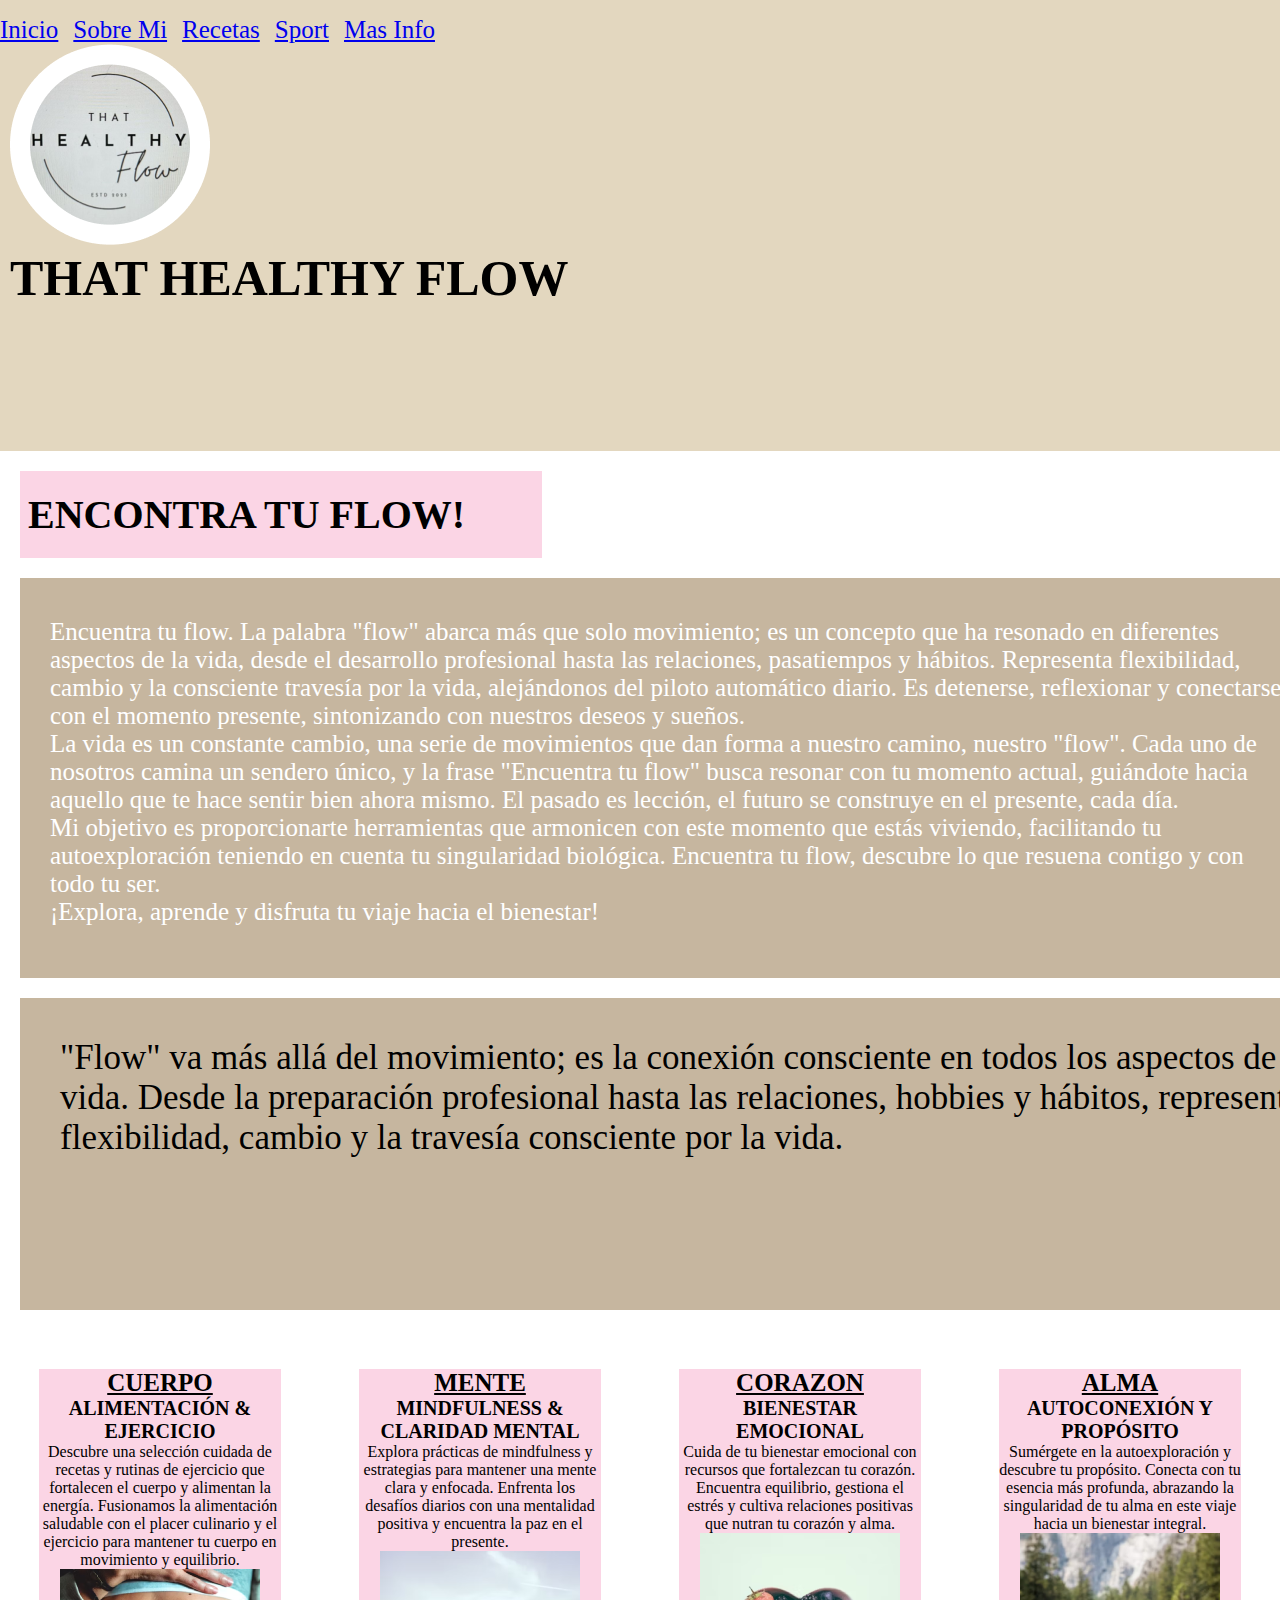
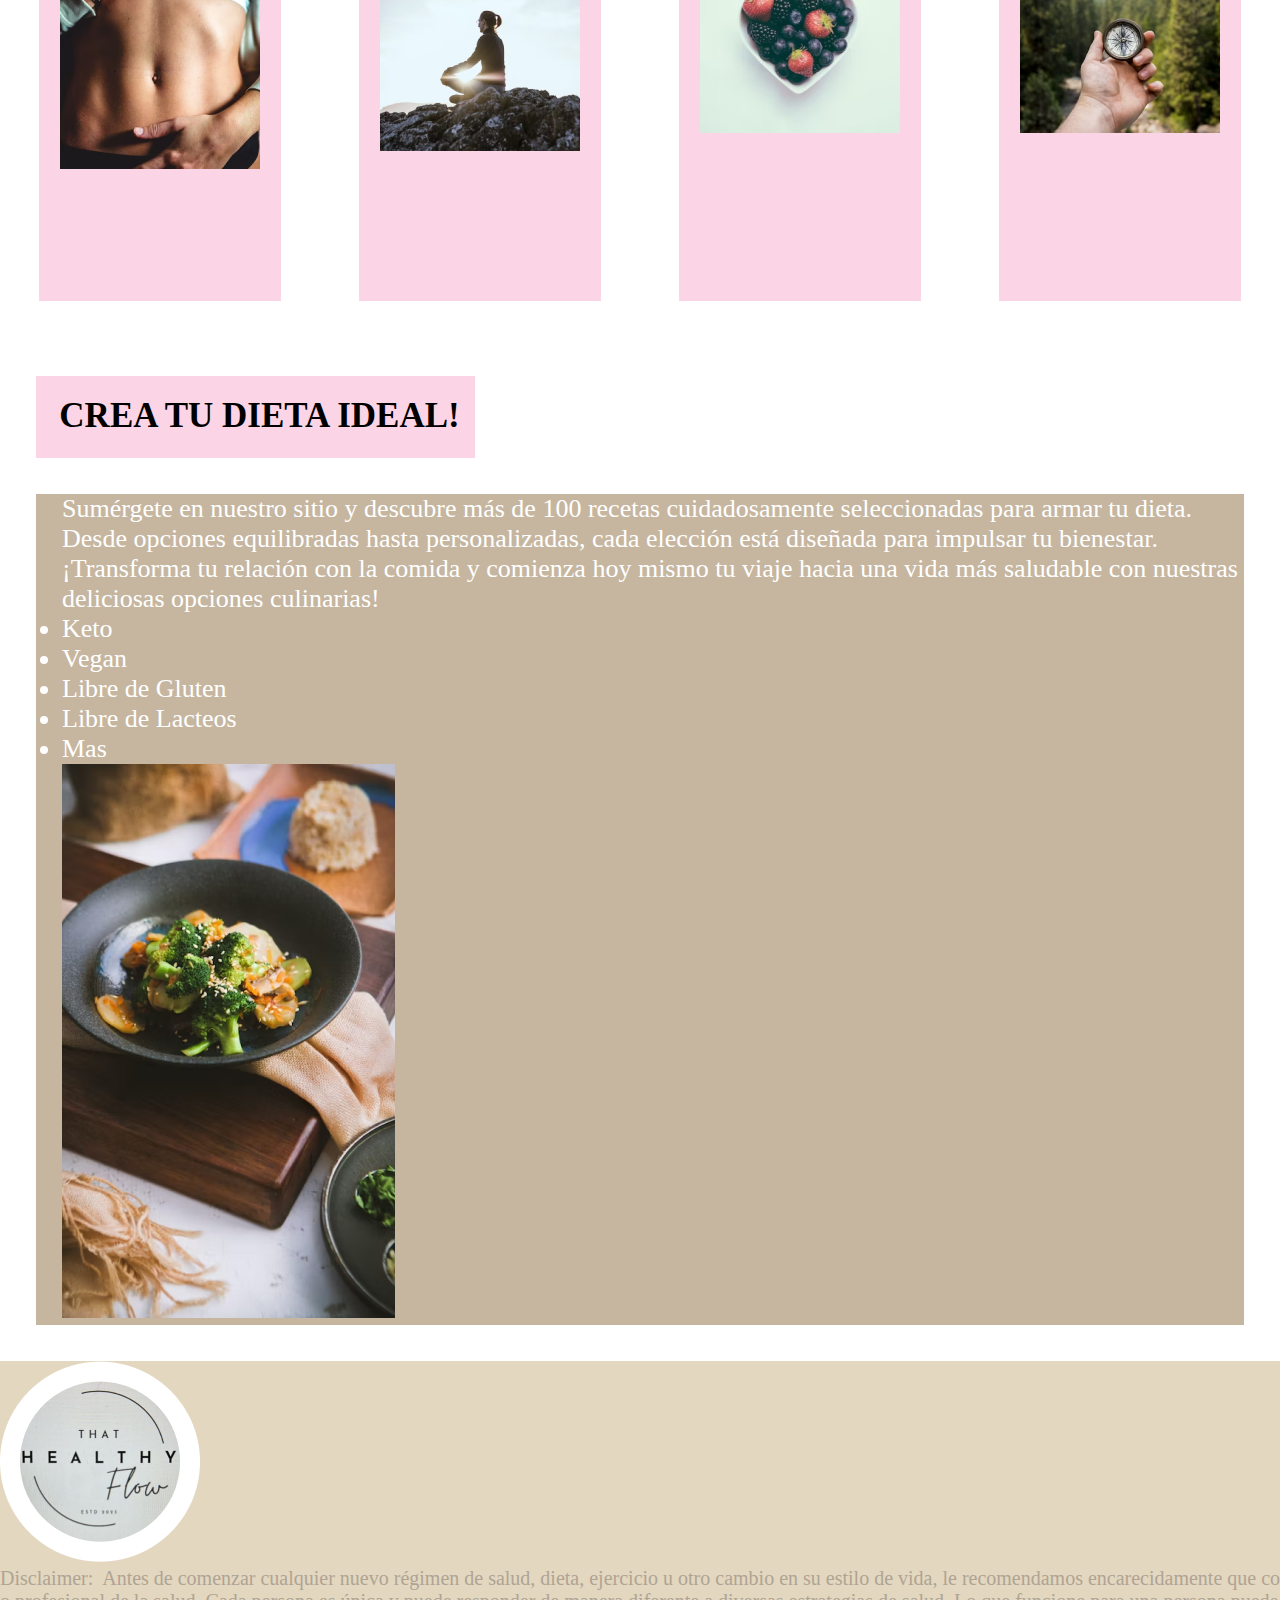
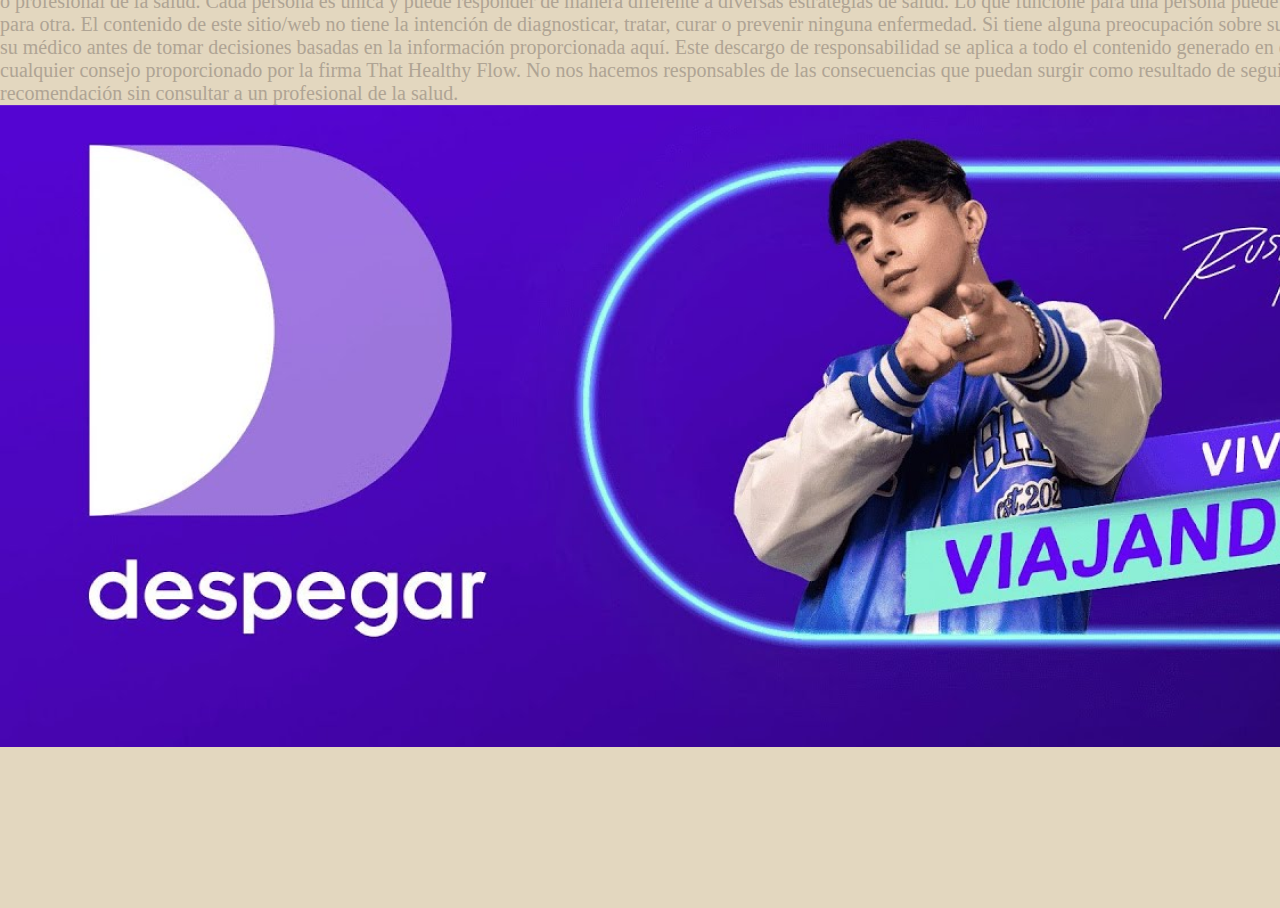
<file: index.html>
<!DOCTYPE html>
<html lang="en">
<head>
    <meta charset="UTF-8">
    <meta name="viewport" content="width=device-width, initial-scale=1.0">
    <title>Document</title>
    <link rel="stylesheet" href="./css/style.css">
</head>
<body>
    <header>
        <nav class="toptop">
            <ul>
                <li><a href="./index.html">Inicio</a></li>
                <li><a href="./pages/sobremi.html">Sobre Mi</a></li>
                <li><a href="./pages/recetas.html">Recetas</a></li>
                <li><a href="./pages/sport.html">Sport</a></li>
                <li><a href="./pages/masinfo.html">Mas Info</a></li>
            </ul>
        </nav>
        <img class="logo" src="./assets/logo.png" alt="logo">
        <H1>THAT HEALTHY FLOW</H1>
    </header>
    <main>
        <h2>ENCONTRA TU FLOW!</h2>
        <section class="ETF">
            <p>
                Encuentra tu flow. La palabra "flow" abarca más que solo movimiento; es un concepto que ha resonado en diferentes aspectos de la vida, desde el desarrollo profesional hasta las relaciones, pasatiempos y hábitos. Representa flexibilidad, cambio y la consciente travesía por la vida, alejándonos del piloto automático diario. Es detenerse, reflexionar y conectarse con el momento presente, sintonizando con nuestros deseos y sueños.<br>La vida es un constante cambio, una serie de movimientos que dan forma a nuestro camino, nuestro "flow". Cada uno de nosotros camina un sendero único, y la frase "Encuentra tu flow" busca resonar con tu momento actual, guiándote hacia aquello que te hace sentir bien ahora mismo. El pasado es lección, el futuro se construye en el presente, cada día.<br>
                Mi objetivo es proporcionarte herramientas que armonicen con este momento que estás viviendo, facilitando tu autoexploración teniendo en cuenta tu singularidad biológica. Encuentra tu flow, descubre lo que resuena contigo y con todo tu ser.<br>
                ¡Explora, aprende y disfruta tu viaje hacia el bienestar!
            </p>
        </section>
        <section class="flow1">
            <p class="flow">"Flow" va más allá del movimiento; es la conexión consciente en todos los aspectos de la vida. Desde la preparación profesional hasta las relaciones, hobbies y hábitos, representa flexibilidad, cambio y la travesía consciente por la vida.</p>
        <section class="pilares">
            <article class="cuerpo">
            <h3>CUERPO</h3>
            <H4>ALIMENTACIÓN & EJERCICIO</H4>
            <P>Descubre una selección cuidada de recetas y rutinas de ejercicio que fortalecen el cuerpo y alimentan la energía. Fusionamos la alimentación saludable con el placer culinario y el ejercicio para mantener tu cuerpo en movimiento y equilibrio.</P>
            <img src="./assets/cuerpo.png" alt="">
        </article>
        <article class="mente">
            <h3>MENTE</h3>
            <H4>MINDFULNESS & CLARIDAD MENTAL</H4>
            <P>Explora prácticas de mindfulness y estrategias para mantener una mente clara y enfocada. Enfrenta los desafíos diarios con una mentalidad positiva y encuentra la paz en el presente.</P>
            <img src="./assets/mente.png" alt="">
        </article>
        <article class="corazon">
            <h3>CORAZON</h3>
            <H4>BIENESTAR EMOCIONAL</H4>
            <P>Cuida de tu bienestar emocional con recursos que fortalezcan tu corazón. Encuentra equilibrio, gestiona el estrés y cultiva relaciones positivas que nutran tu corazón y alma.</P>
            <img src="./assets/corazon.png" alt="">
        </article>
        <article class="alma">
            <h3>ALMA</h3>
            <H4>AUTOCONEXIÓN Y PROPÓSITO</H4>
            <P>Sumérgete en la autoexploración y descubre tu propósito. Conecta con tu esencia más profunda, abrazando la singularidad de tu alma en este viaje hacia un bienestar integral.</P>
            <img src="./assets/alma.png" alt="">
        </article>
    </section>
        </section>
        <section>
            <h2 class="ctdi">CREA TU DIETA IDEAL!</h2>
            <article class="ctdi-art">
                <P>Sumérgete en nuestro sitio y descubre más de 100 recetas cuidadosamente seleccionadas para armar tu dieta. Desde opciones equilibradas hasta personalizadas, cada elección está diseñada para impulsar tu bienestar. ¡Transforma tu relación con la comida y comienza hoy mismo tu viaje hacia una vida más saludable con nuestras deliciosas opciones culinarias!</P>
                <ul>
                    <li>Keto</li>
                    <li>Vegan</li>
                    <li>Libre de Gluten</li>
                    <li>Libre de Lacteos</li>
                    <li>Mas</li>
                </ul>
                <img src="./assets/brocoli.png" alt="">
            </article>
        </section>

    </main>
    <footer>
        <img src="./assets/logo.png" alt="">
        <p>Disclaimer: 
            Antes de comenzar cualquier nuevo régimen de salud, dieta, ejercicio u otro cambio en su estilo de vida, le recomendamos encarecidamente que consulte a su médico o profesional de la salud. Cada persona es única y puede responder de manera diferente a diversas estrategias de salud. Lo que funcione para una persona puede no ser adecuado para otra.
            El contenido de este sitio/web no tiene la intención de diagnosticar, tratar, curar o prevenir ninguna enfermedad. Si tiene alguna preocupación sobre su salud, consulte a su médico antes de tomar decisiones basadas en la información proporcionada aquí.
            Este descargo de responsabilidad se aplica a todo el contenido generado en este sitio/web y a cualquier consejo proporcionado por la firma That Healthy Flow. No nos hacemos responsables de las consecuencias que puedan surgir como resultado de seguir cualquier recomendación sin consultar a un profesional de la salud.
        </p>
        <img class="credits" src="./assets/rusherking.png" alt="">
    </footer>
</body>
</html>
</file>
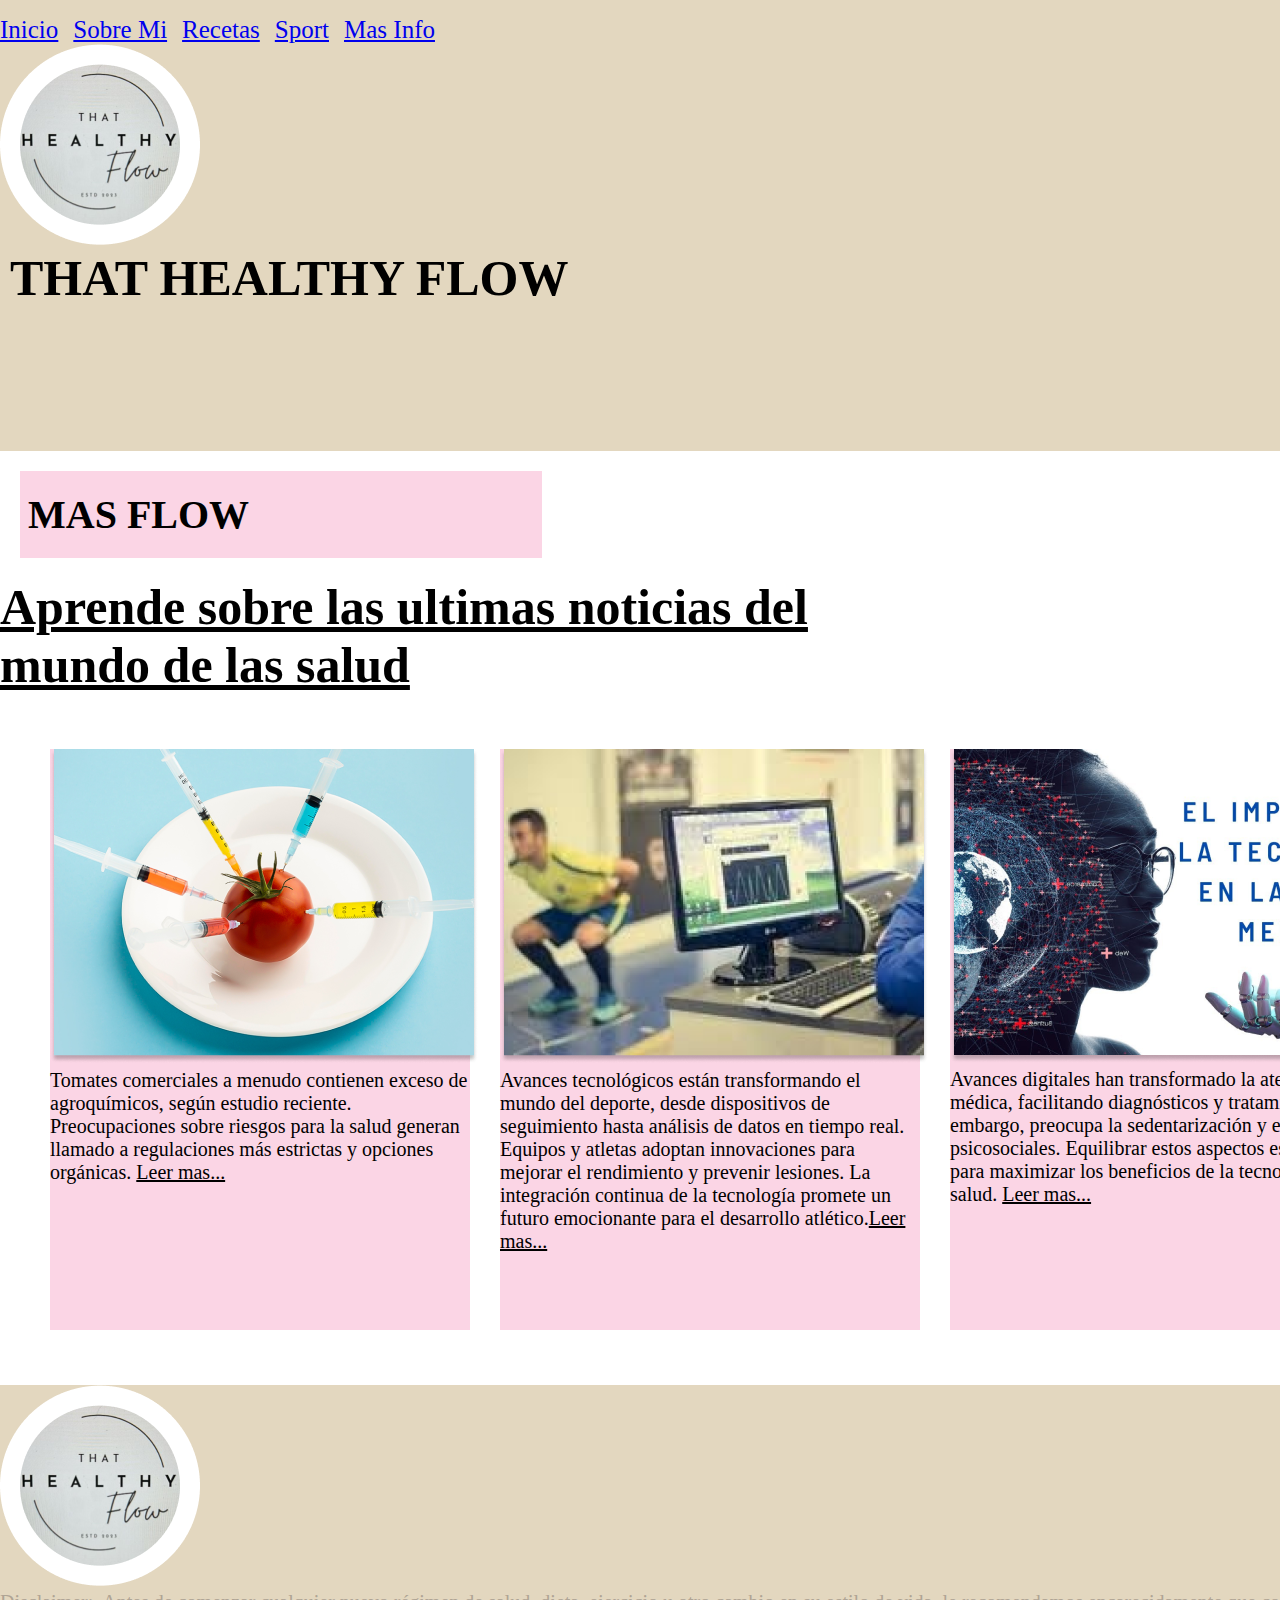
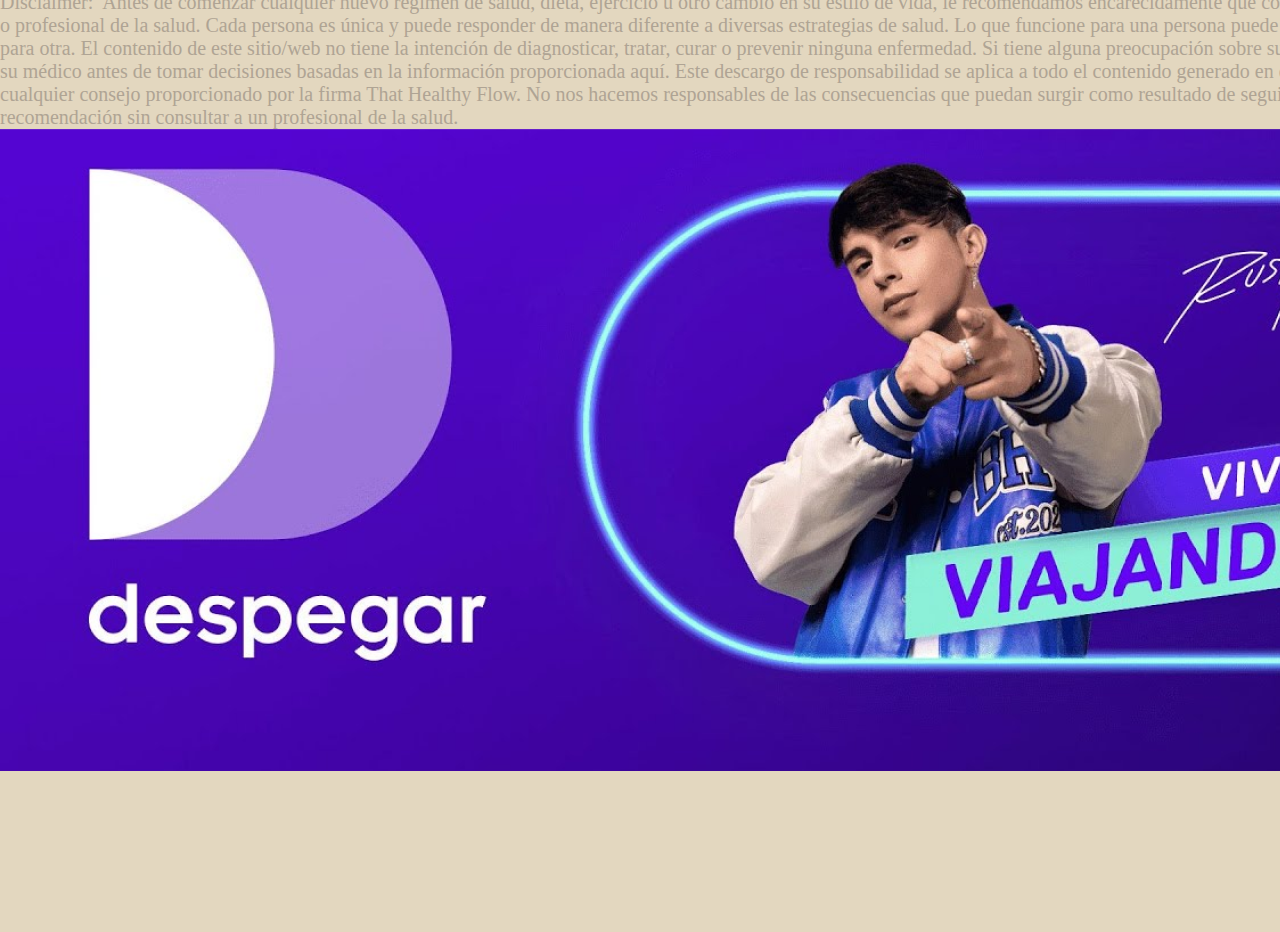
<file: pages/masinfo.html>
<!DOCTYPE html>
<html lang="en">
<head>
    <meta charset="UTF-8">
    <meta name="viewport" content="width=device-width, initial-scale=1.0">
    <title>Document</title>
    <link rel="stylesheet" href="../css/style.css">
</head>
<body>
    <header>
        <nav>
            <ul>
                <li><a href="../index.html">Inicio</a></li>
                <li><a href="./sobremi.html">Sobre Mi</a></li>
                <li><a href="./recetas.html">Recetas</a></li>
                <li><a href="./sport.html">Sport</a></li>
                <li><a href="./masinfo.html">Mas Info</a></li>
            </ul>
        </nav>
        <img src="../assets/logo.png" alt="">
        <H1>THAT HEALTHY FLOW</H1>
    </header>
    <main>
        <h2>MAS FLOW</h2>
        <article>
            <h3 class="mf">Aprende sobre las ultimas noticias del mundo de las salud</h3>
            <div class="news">
                <article class="news1">
                    <img src="../assets/news1.png" alt="">
                    <P>Tomates comerciales a menudo contienen exceso de agroquímicos, según estudio reciente. Preocupaciones sobre riesgos para la salud generan llamado a regulaciones más estrictas y opciones orgánicas. <u>Leer mas...</u></P>
                </article>
                <article class="news2">
                    <img src="../assets/news2.png" alt="">
                    <P>Avances tecnológicos están transformando el mundo del deporte, desde dispositivos de seguimiento hasta análisis de datos en tiempo real. Equipos y atletas adoptan innovaciones para mejorar el rendimiento y prevenir lesiones. La integración continua de la tecnología promete un futuro emocionante para el desarrollo atlético.<u>Leer mas...</u></P>
                </article>
                <article class="news3">
                    <img src="../assets/news3.png" alt="">
                    <P>Avances digitales han transformado la atención médica, facilitando diagnósticos y tratamientos. Sin embargo, preocupa la sedentarización y efectos psicosociales. Equilibrar estos aspectos es crucial para maximizar los beneficios de la tecnología en la salud. <u>Leer mas...</u></P>
                </article>
            </div>
        </article>
    </main>
    <footer>
        <img src="../assets/logo.png" alt="">
        <p>Disclaimer: 
            Antes de comenzar cualquier nuevo régimen de salud, dieta, ejercicio u otro cambio en su estilo de vida, le recomendamos encarecidamente que consulte a su médico o profesional de la salud. Cada persona es única y puede responder de manera diferente a diversas estrategias de salud. Lo que funcione para una persona puede no ser adecuado para otra.
            El contenido de este sitio/web no tiene la intención de diagnosticar, tratar, curar o prevenir ninguna enfermedad. Si tiene alguna preocupación sobre su salud, consulte a su médico antes de tomar decisiones basadas en la información proporcionada aquí.
            Este descargo de responsabilidad se aplica a todo el contenido generado en este sitio/web y a cualquier consejo proporcionado por la firma That Healthy Flow. No nos hacemos responsables de las consecuencias que puedan surgir como resultado de seguir cualquier recomendación sin consultar a un profesional de la salud.
        </p>
        <img class="credits" src="../assets/rusherking.png" alt="">
    </footer>
</body>
</html>
</file>
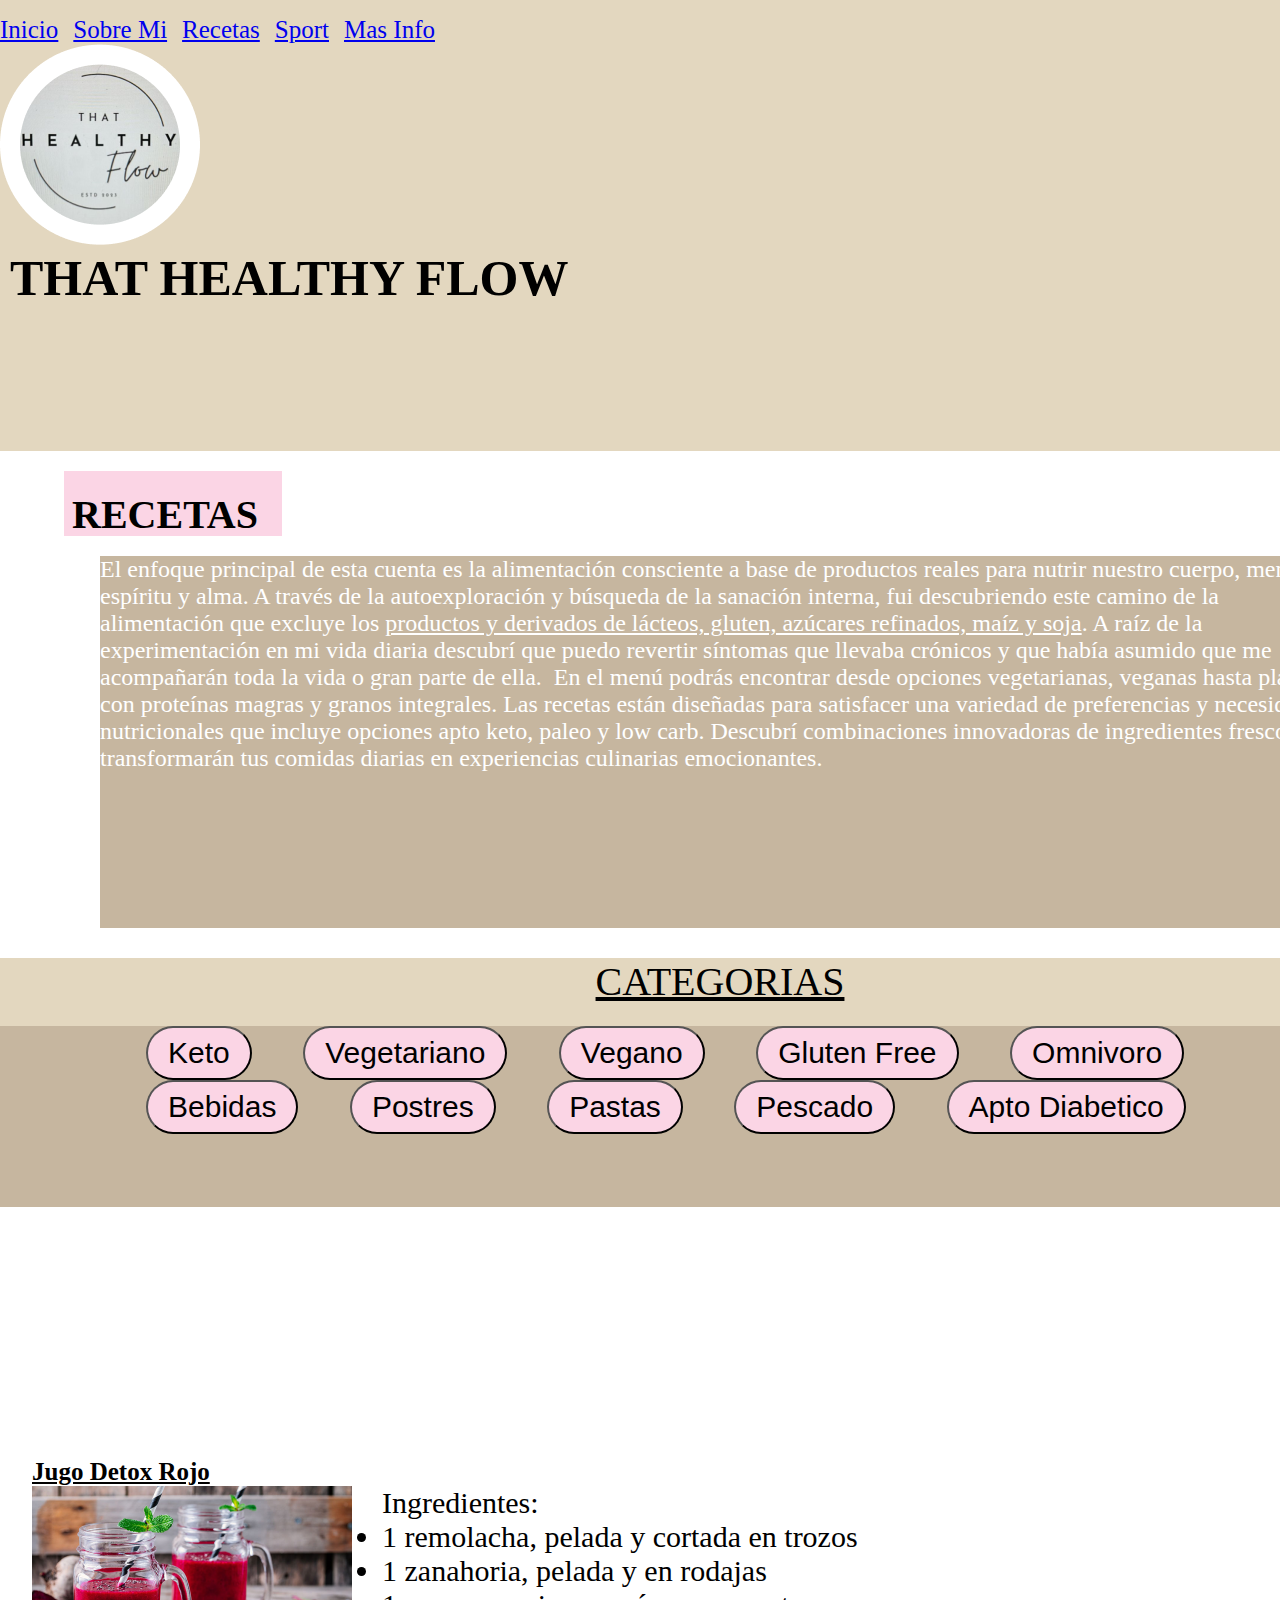
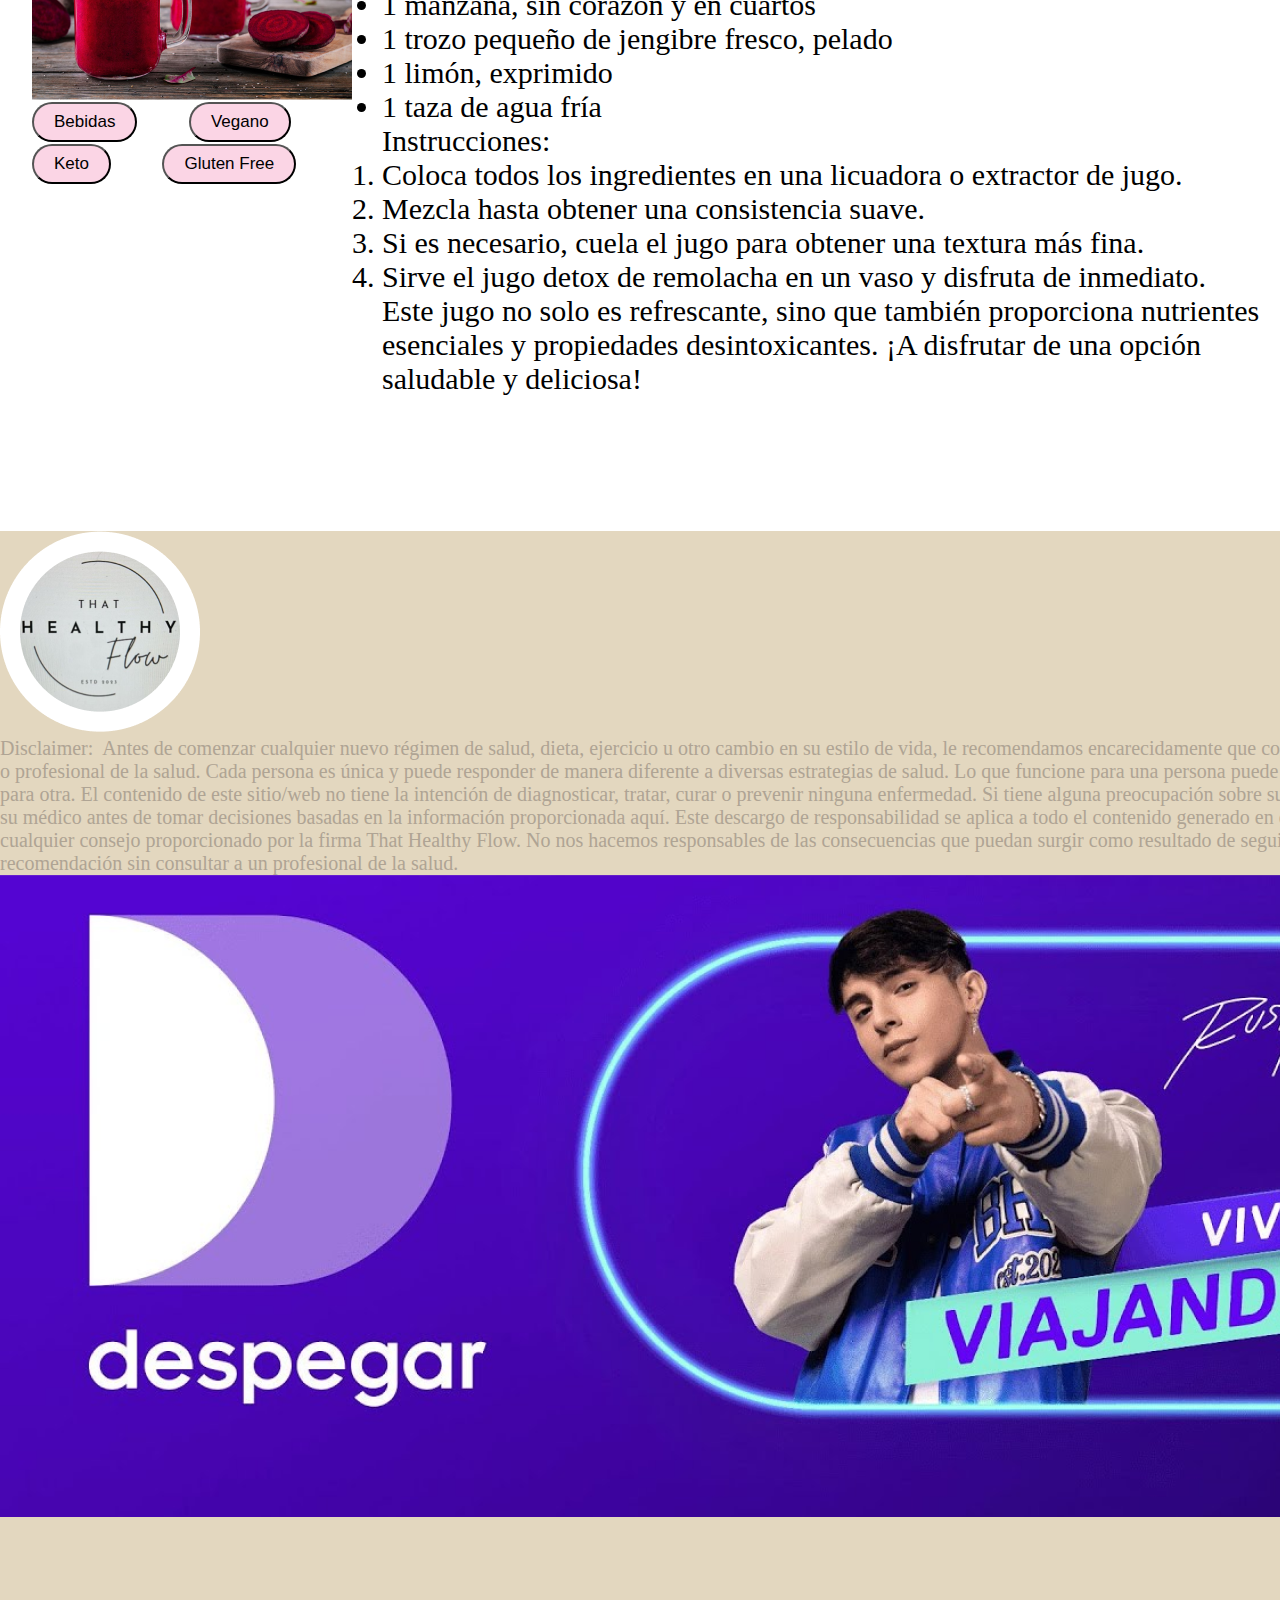
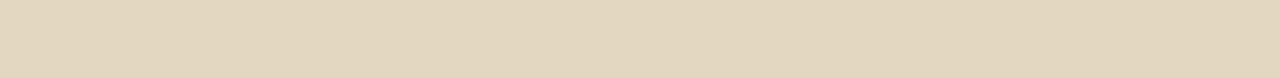
<file: pages/recetas.html>
<!DOCTYPE html>
<html lang="en">
<head>
    <meta charset="UTF-8">
    <meta name="viewport" content="width=device-width, initial-scale=1.0">
    <title>Document</title>
    <link rel="stylesheet" href="../css/style.css">
</head>
<body>
    <header>
        <nav>
            <ul>
                <li><a href="../index.html">Inicio</a></li>
                <li><a href="./sobremi.html">Sobre Mi</a></li>
                <li><a href="./recetas.html">Recetas</a></li>
                <li><a href="./sport.html">Sport</a></li>
                <li><a href="./masinfo.html">Mas Info</a></li>
            </ul>
        </nav>
        <img src="../assets/logo.png" alt="">
        <H1>THAT HEALTHY FLOW</H1>
    </header>
    <main>
        <section class="sec-recetas">
            <h2 class="recetas">RECETAS</h2>
            <p class="r1">
                El enfoque principal de esta cuenta es la alimentación consciente a base de productos reales para nutrir nuestro cuerpo, mente, espíritu y alma. A través de la autoexploración y búsqueda de la sanación interna, fui descubriendo este camino de la alimentación que excluye los <u>productos y derivados de lácteos, gluten, azúcares refinados, maíz y soja</u>. A raíz de la experimentación en mi vida diaria descubrí que puedo revertir síntomas que llevaba crónicos y que había asumido que me acompañarán toda la vida o gran parte de ella. 
                En el menú podrás encontrar desde opciones vegetarianas, veganas hasta platos con proteínas magras y granos integrales. Las recetas están diseñadas para satisfacer una variedad de preferencias y necesidades nutricionales que incluye opciones apto keto, paleo y low carb. Descubrí combinaciones innovadoras de ingredientes frescos que transformarán tus comidas diarias en experiencias culinarias emocionantes.
            </p>
        </section>
        <section class="categorias">
            <p class="cat1">CATEGORIAS</p>
            <section class="cat2">
                <div class="cat3">
                    <button class="tag">Keto</button>
                    <button class="tag">Vegetariano</button>
                    <button class="tag">Vegano</button>
                    <button class="tag">Gluten Free</button>
                    <button class="tag">Omnivoro</button>
                    <button class="tag">Bebidas</button>
                    <button class="tag">Postres</button>
                    <button class="tag">Pastas</button>
                    <button class="tag">Pescado</button>
                    <button class="tag">Apto Diabetico</button>
                </div>
            </section>
        </section>
        <article class="receta0">
            <h3>Jugo Detox Rojo</h3>
            <div class="recetas2">
                <div class="recetas1">
                    <img src="../assets/detox_rojo.png" alt="">
                    <div>
                        <button class="tag2">Bebidas</button>
                        <button class="tag2">Vegano</button>
                        <button class="tag2">Keto</button>
                        <button class="tag2">Gluten Free</button>
                    </div>
                </div>
                <div class="recetas3">
                    <p>Ingredientes:
                    <ul>
                        <li>1 remolacha, pelada y cortada en trozos</li>
                        <li>1 zanahoria, pelada y en rodajas</li>
                        <li>1 manzana, sin corazón y en cuartos</li>
                        <li>1 trozo pequeño de jengibre fresco, pelado</li>
                        <li>1 limón, exprimido</li>
                        <li>1 taza de agua fría</li>
                    </ul>
                    Instrucciones:
                    <ol>
                        <li>Coloca todos los ingredientes en una licuadora o extractor de jugo.</li>
                        <li>Mezcla hasta obtener una consistencia suave.</li>
                        <li>Si es necesario, cuela el jugo para obtener una textura más fina.</li>
                        <li>Sirve el jugo detox de remolacha en un vaso y disfruta de inmediato.</li>
                    </ol>
                    Este jugo no solo es refrescante, sino que también proporciona nutrientes esenciales y propiedades desintoxicantes. ¡A disfrutar de una opción saludable y deliciosa!
                </p>
            </div>
            </div>
        </article>
    </main>
    <footer>
        <img src="../assets/logo.png" alt="">
        <p>Disclaimer: 
            Antes de comenzar cualquier nuevo régimen de salud, dieta, ejercicio u otro cambio en su estilo de vida, le recomendamos encarecidamente que consulte a su médico o profesional de la salud. Cada persona es única y puede responder de manera diferente a diversas estrategias de salud. Lo que funcione para una persona puede no ser adecuado para otra.
            El contenido de este sitio/web no tiene la intención de diagnosticar, tratar, curar o prevenir ninguna enfermedad. Si tiene alguna preocupación sobre su salud, consulte a su médico antes de tomar decisiones basadas en la información proporcionada aquí.
            Este descargo de responsabilidad se aplica a todo el contenido generado en este sitio/web y a cualquier consejo proporcionado por la firma That Healthy Flow. No nos hacemos responsables de las consecuencias que puedan surgir como resultado de seguir cualquier recomendación sin consultar a un profesional de la salud.
        </p>
        <img class="credits" src="../assets/rusherking.png" alt="">
    </footer>
</body>
</html>
</file>
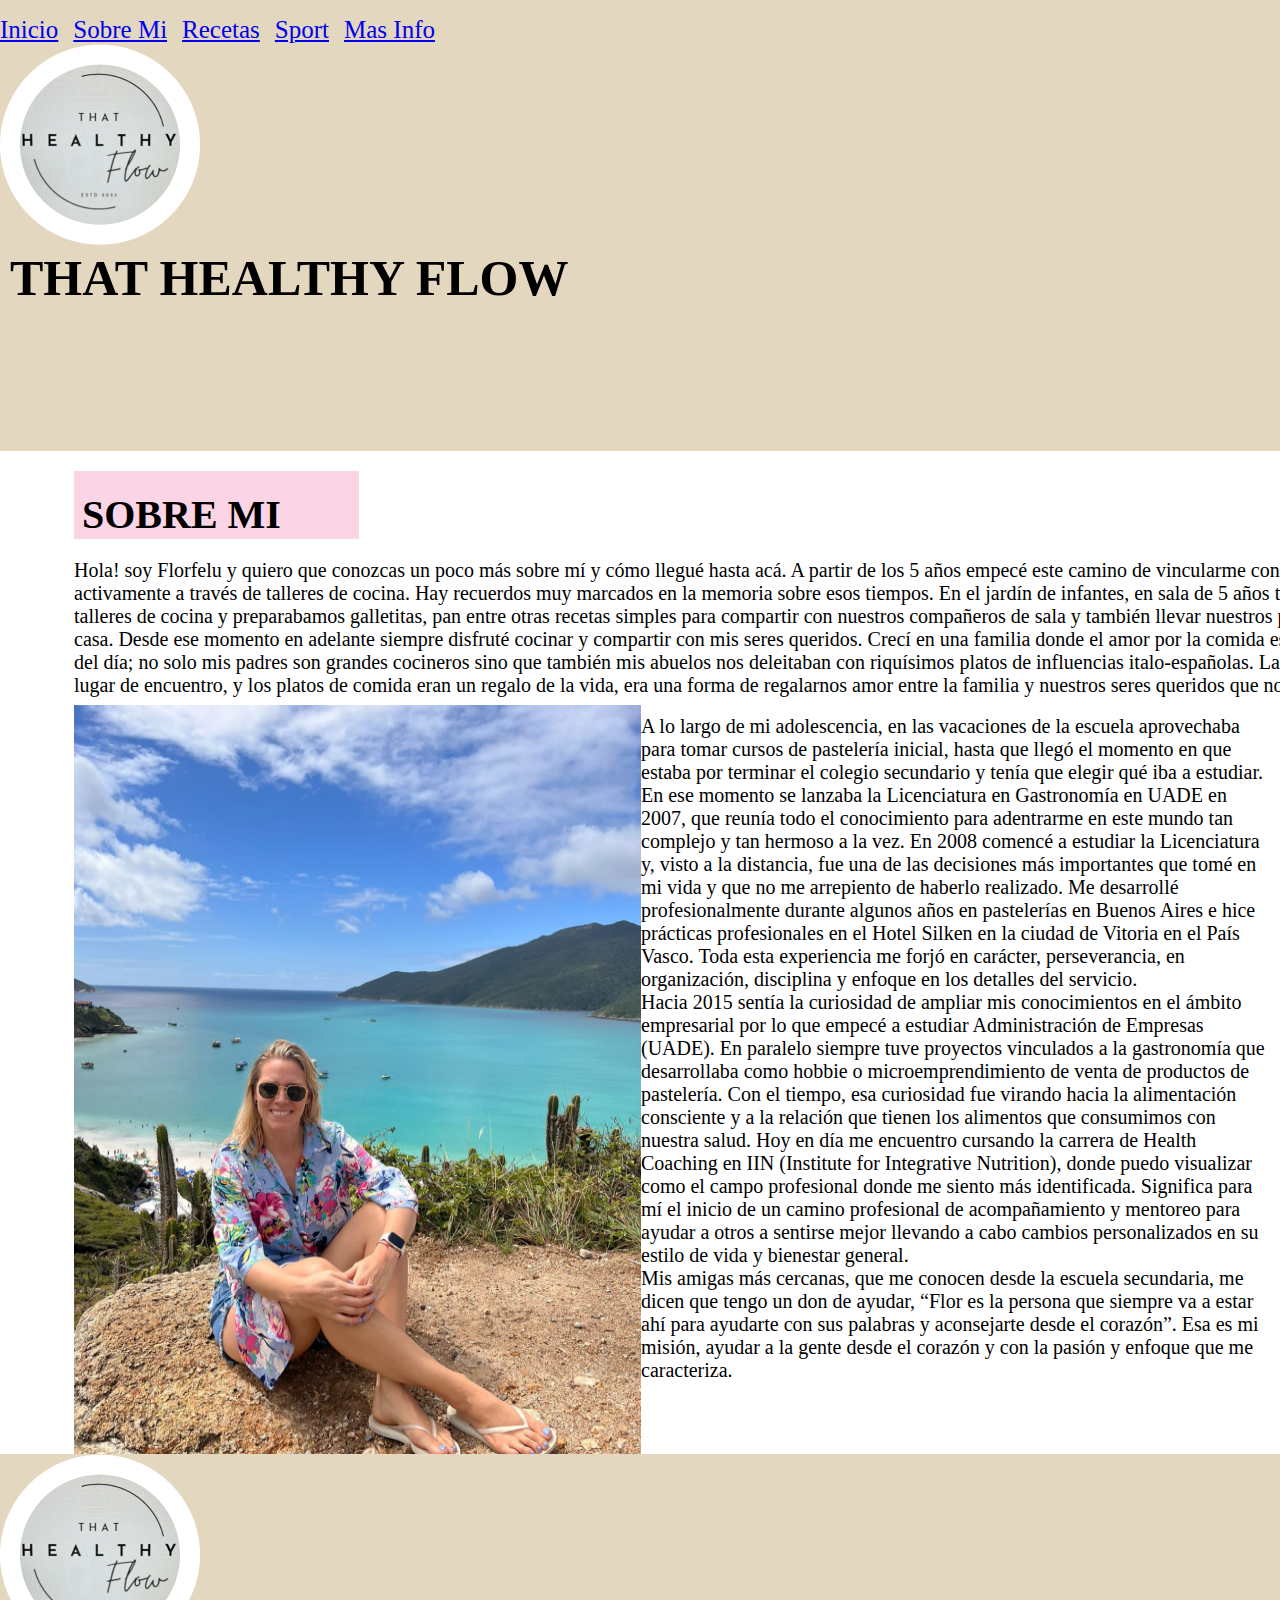
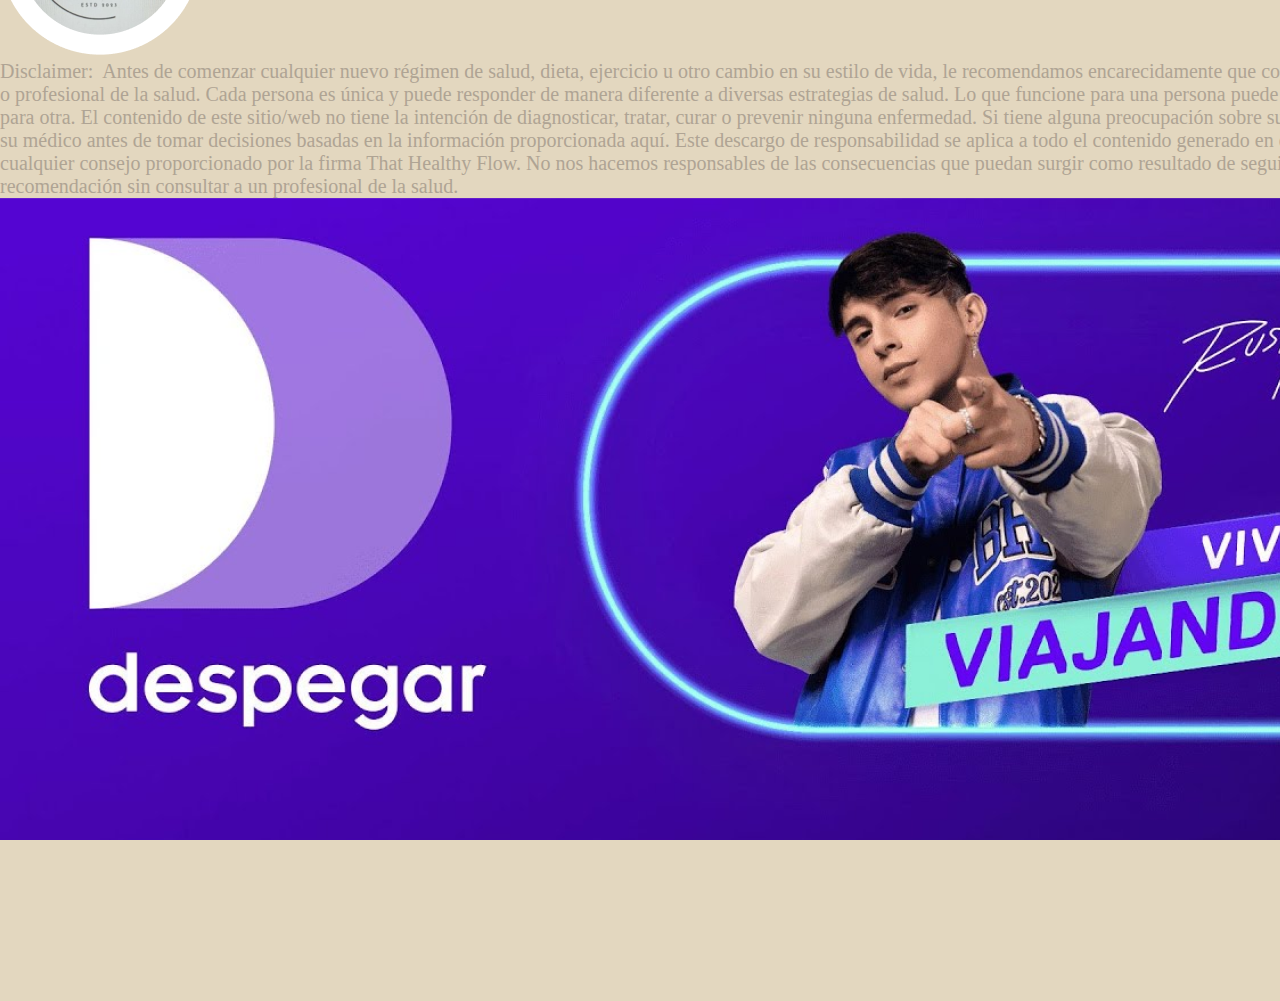
<file: pages/sobremi.html>
<!DOCTYPE html>
<html lang="en">
<head>
    <meta charset="UTF-8">
    <meta name="viewport" content="width=device-width, initial-scale=1.0">
    <title>Document</title>
    <link rel="stylesheet" href="../css/style.css">
</head>
<body>
    <header>
        <nav>
            <ul>
                <li><a href="../index.html">Inicio</a></li>
                <li><a href="./sobremi.html">Sobre Mi</a></li>
                <li><a href="./recetas.html">Recetas</a></li>
                <li><a href="./sport.html">Sport</a></li>
                <li><a href="./masinfo.html">Mas Info</a></li>
            </ul>
        </nav>
        <img src="../assets/logo.png" alt="">
        <H1>THAT HEALTHY FLOW</H1>
    </header>
    <main>
        <h2 class="sobremi">SOBRE MI</h2>
        <p class="sm1">
            Hola! soy Florfelu y quiero que conozcas un poco más sobre mí y cómo llegué hasta acá. A partir de los 5 años empecé este camino de vincularme con la gastronomía activamente a través de talleres de cocina. Hay recuerdos muy marcados en la memoria sobre esos tiempos. En el jardín de infantes, en sala de 5 años teníamos talleres de cocina y preparabamos galletitas, pan entre otras recetas simples para compartir con nuestros compañeros de sala y también llevar nuestros productos a casa. Desde ese momento en adelante siempre disfruté cocinar y compartir con mis seres queridos. Crecí en una familia donde el amor por la comida estaba a la orden del día; no solo mis padres son grandes cocineros sino que también mis abuelos nos deleitaban con riquísimos platos de influencias italo-españolas. La cocina era un lugar de encuentro, y los platos de comida eran un regalo de la vida, era una forma de regalarnos amor entre la familia y nuestros seres queridos que nos visitaban.
        </p>
        <section class="sm2">
            <img src="../assets/florfelu.png" alt="">
            <div class="sm3">
                <p>
                    A lo largo de mi adolescencia, en las vacaciones de la escuela aprovechaba para tomar cursos de pastelería inicial, hasta que llegó el momento en que estaba por terminar el colegio secundario y tenía que elegir qué iba a estudiar. En ese momento se lanzaba la Licenciatura en Gastronomía en UADE en 2007, que reunía todo el conocimiento para adentrarme en este mundo tan complejo y tan hermoso a la vez. En 2008 comencé a estudiar la Licenciatura y, visto a la distancia, fue una de las decisiones más importantes que tomé en mi vida y que no me arrepiento de haberlo realizado. Me desarrollé profesionalmente durante algunos años en pastelerías en Buenos Aires e hice prácticas profesionales en el Hotel Silken en la ciudad de Vitoria en el País Vasco. Toda esta experiencia me forjó en carácter, perseverancia, en organización, disciplina y enfoque en los detalles del servicio.
                </p>
                <p>
                    Hacia 2015 sentía la curiosidad de ampliar mis conocimientos en el ámbito empresarial por lo que empecé a estudiar Administración de Empresas (UADE). En paralelo siempre tuve proyectos vinculados a la gastronomía que desarrollaba como hobbie o microemprendimiento de venta de productos de pastelería. Con el tiempo, esa curiosidad fue virando hacia la alimentación consciente y a la relación que tienen los alimentos que consumimos con nuestra salud. Hoy en día me encuentro cursando la carrera de Health Coaching en IIN (Institute for Integrative Nutrition), donde puedo visualizar como el campo profesional donde me siento más identificada. Significa para mí el inicio de un camino profesional de acompañamiento y mentoreo para ayudar a otros a sentirse mejor llevando a cabo cambios personalizados en su estilo de vida y bienestar general.
                </p>
                <p>
                    Mis amigas más cercanas, que me conocen desde la escuela secundaria, me dicen que tengo un don de ayudar, “Flor es la persona que siempre va a estar ahí para ayudarte con sus palabras y aconsejarte desde el corazón”. Esa es mi misión, ayudar a la gente desde el corazón y con la pasión y enfoque que me caracteriza.
                </p>
            </div>
        </section>
    </main>
    <footer>
        <img src="../assets/logo.png" alt="">
        <p>Disclaimer: 
            Antes de comenzar cualquier nuevo régimen de salud, dieta, ejercicio u otro cambio en su estilo de vida, le recomendamos encarecidamente que consulte a su médico o profesional de la salud. Cada persona es única y puede responder de manera diferente a diversas estrategias de salud. Lo que funcione para una persona puede no ser adecuado para otra.
            El contenido de este sitio/web no tiene la intención de diagnosticar, tratar, curar o prevenir ninguna enfermedad. Si tiene alguna preocupación sobre su salud, consulte a su médico antes de tomar decisiones basadas en la información proporcionada aquí.
            Este descargo de responsabilidad se aplica a todo el contenido generado en este sitio/web y a cualquier consejo proporcionado por la firma That Healthy Flow. No nos hacemos responsables de las consecuencias que puedan surgir como resultado de seguir cualquier recomendación sin consultar a un profesional de la salud.
        </p>
        <img class="credits" src="../assets/rusherking.png" alt="">
    </footer>
</body>
</html>
</file>
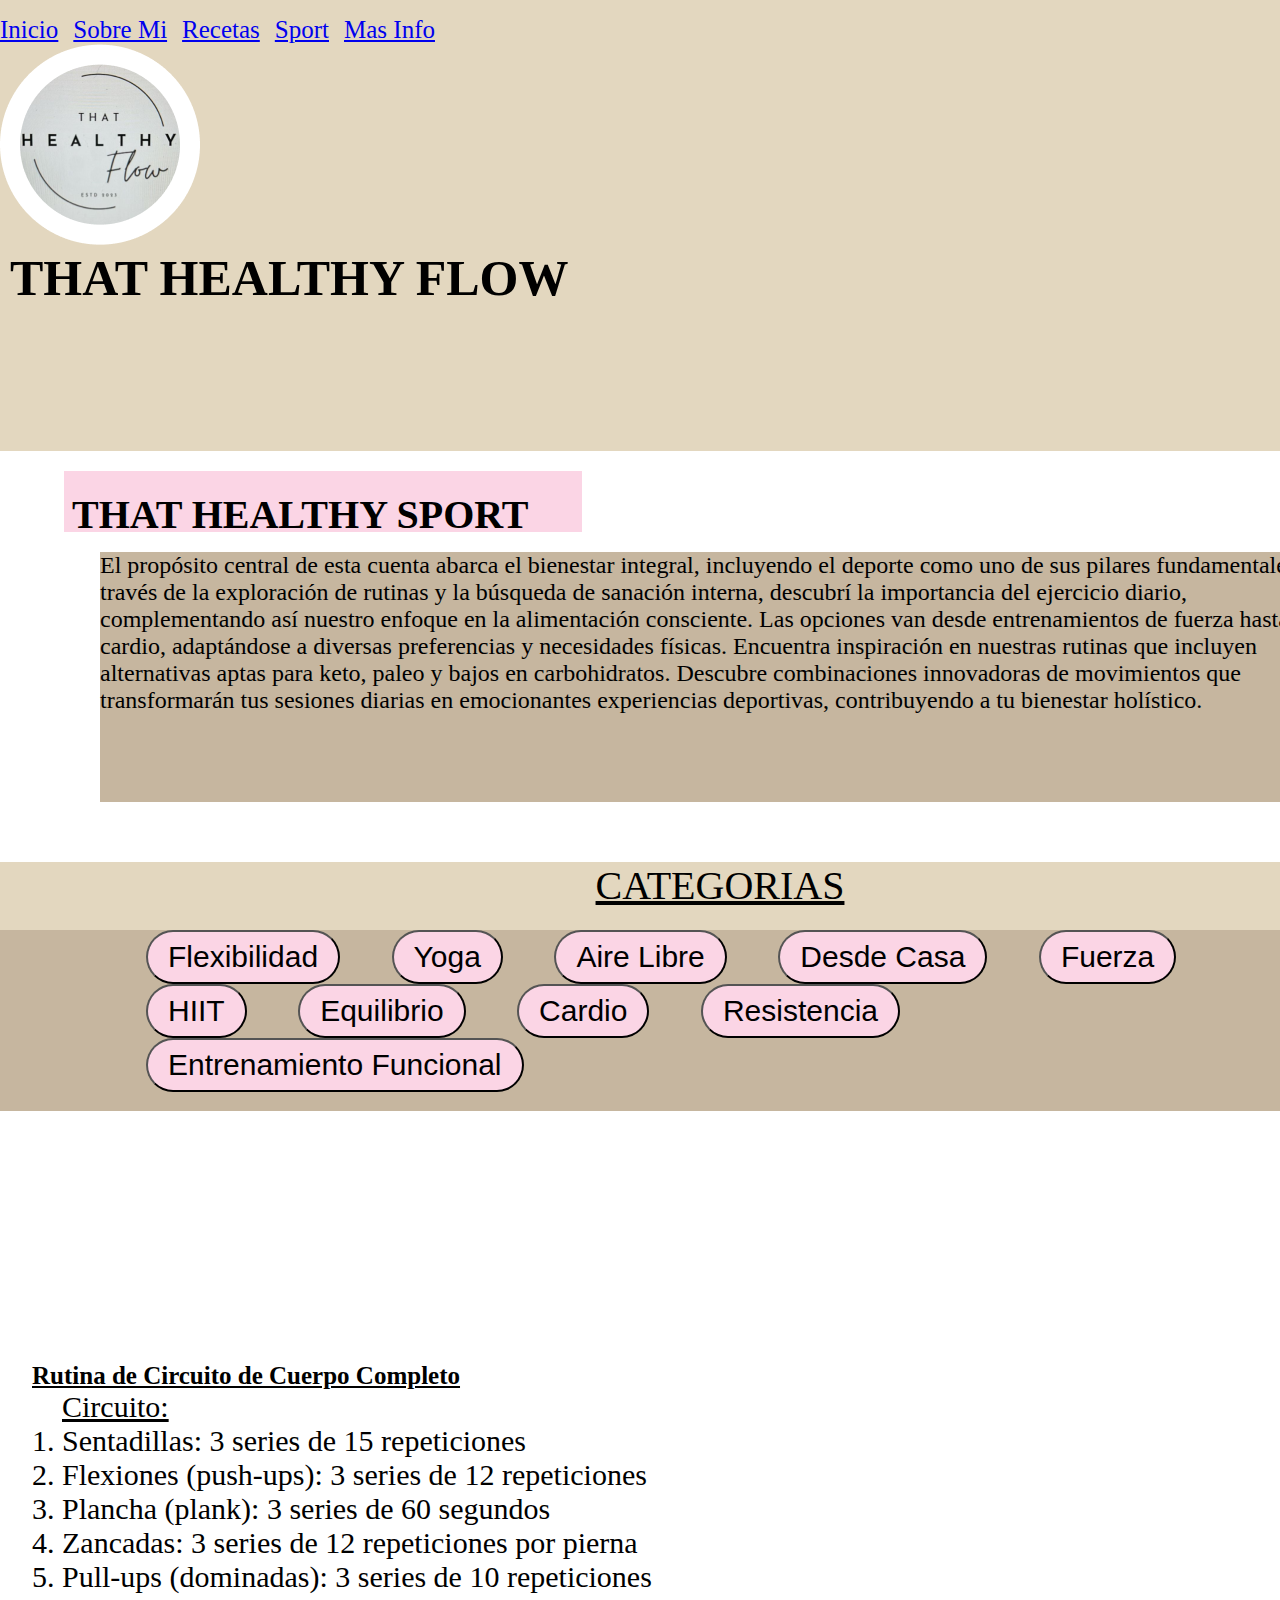
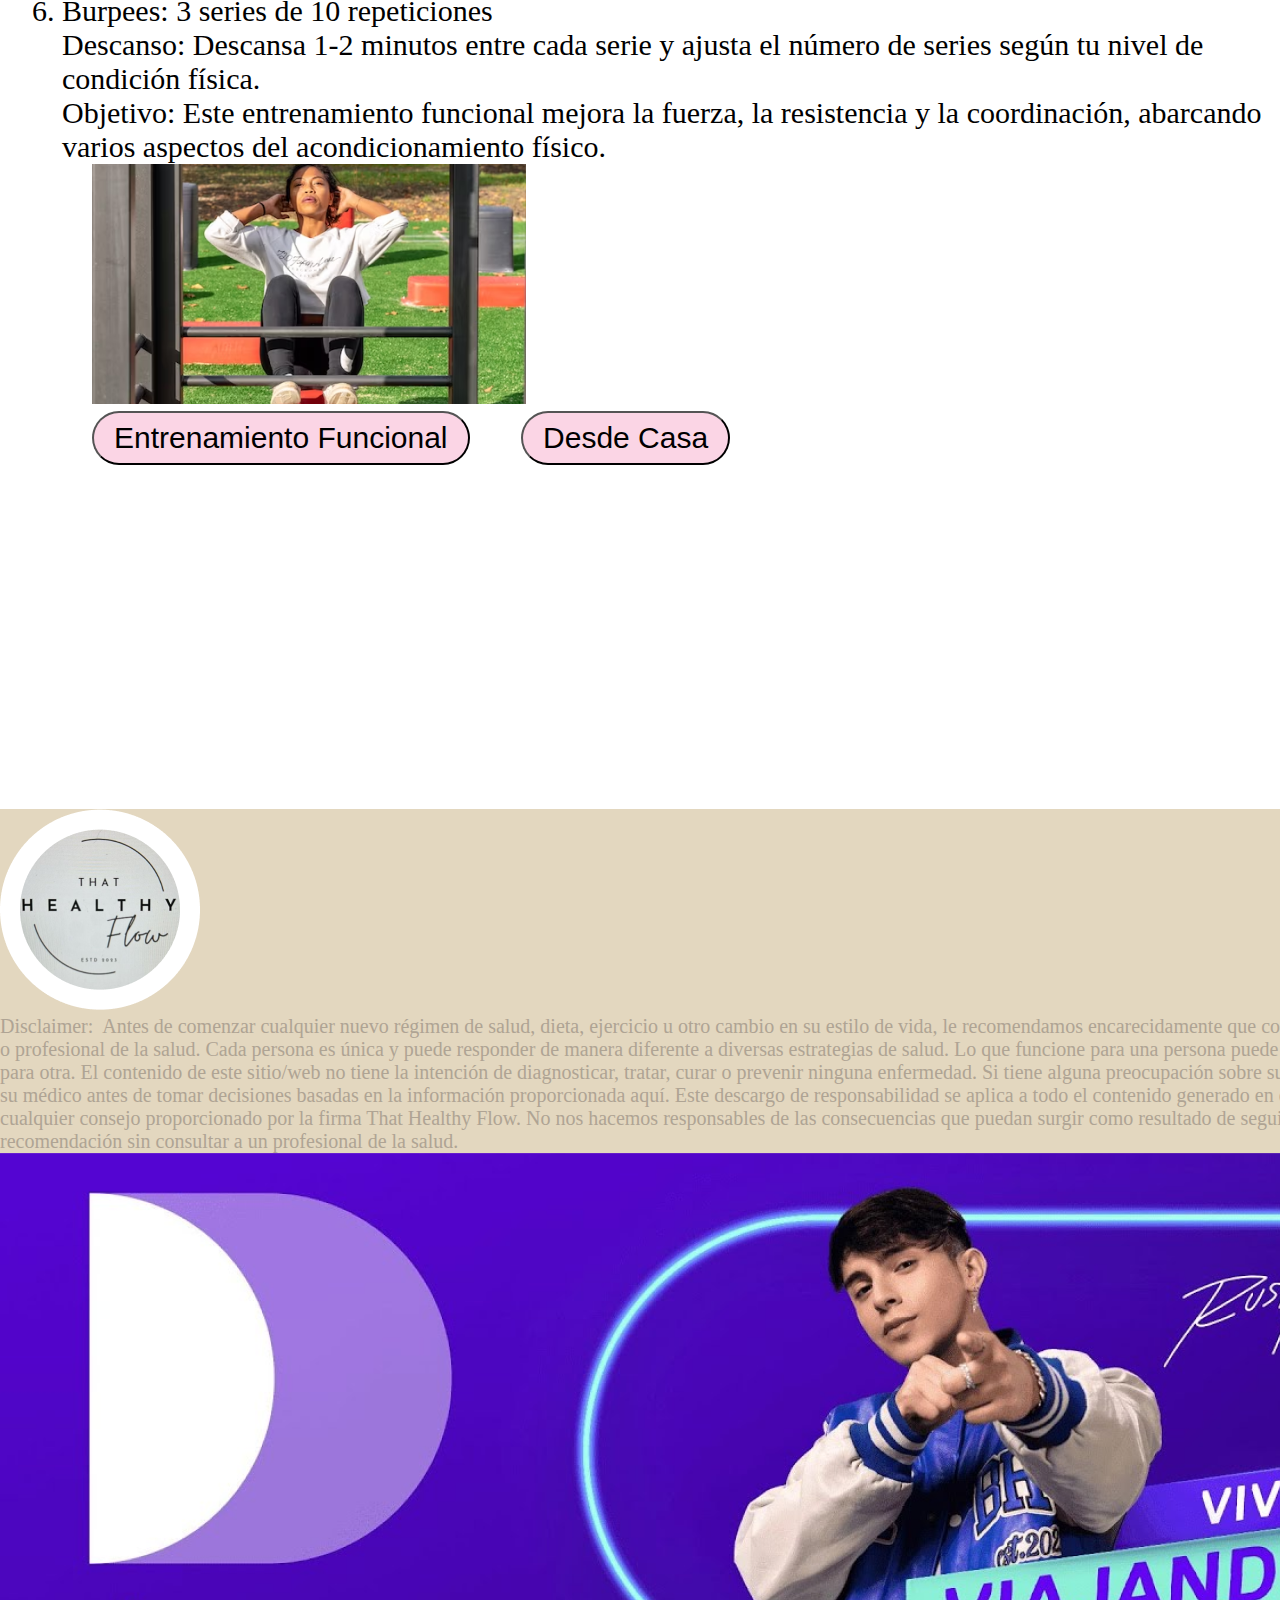
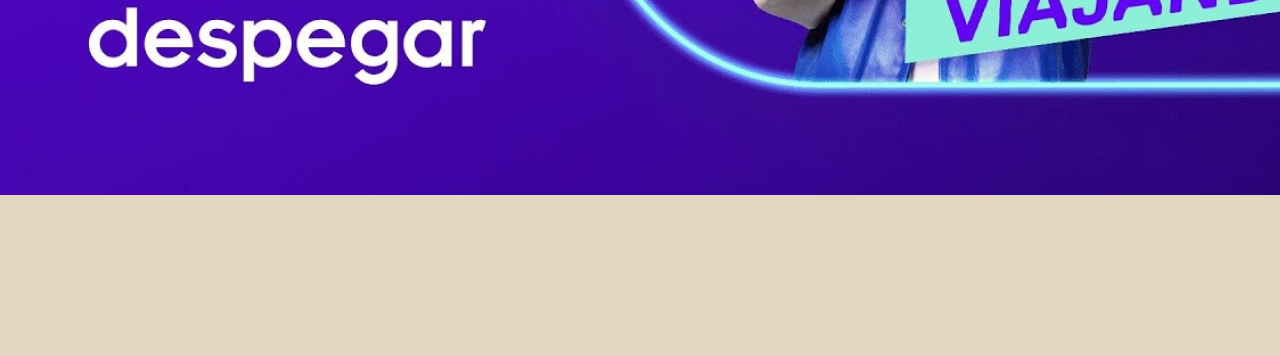
<file: pages/sport.html>
<!DOCTYPE html>
<html lang="en">
<head>
    <meta charset="UTF-8">
    <meta name="viewport" content="width=device-width, initial-scale=1.0">
    <title>Document</title>
    <link rel="stylesheet" href="../css/style.css">
</head>
<body>
    <header>
        <nav>
            <ul>
                <li><a href="../index.html">Inicio</a></li>
                <li><a href="./sobremi.html">Sobre Mi</a></li>
                <li><a href="./recetas.html">Recetas</a></li>
                <li><a href="./sport.html">Sport</a></li>
                <li><a href="./masinfo.html">Mas Info</a></li>
            </ul>
        </nav>
        <img src="../assets/logo.png" alt="">
        <H1>THAT HEALTHY FLOW</H1>
    </header>
    <main>
        <section class="sec-sport">
            <h2 class="sport">THAT HEALTHY SPORT</h2>
            <p class="spt">
                El propósito central de esta cuenta abarca el bienestar integral, incluyendo el deporte como uno de sus pilares fundamentales. A través de la exploración de rutinas y la búsqueda de sanación interna, descubrí la importancia del ejercicio diario, complementando así nuestro enfoque en la alimentación consciente. Las opciones van desde entrenamientos de fuerza hasta cardio, adaptándose a diversas preferencias y necesidades físicas. Encuentra inspiración en nuestras rutinas que incluyen alternativas aptas para keto, paleo y bajos en carbohidratos. Descubre combinaciones innovadoras de movimientos que transformarán tus sesiones diarias en emocionantes experiencias deportivas, contribuyendo a tu bienestar holístico.
            </p>
        </section>
        <section class="categorias">
            <p class="cat1">CATEGORIAS</p>
            <section class="cat2">
                <div class="cat3">
                    <button class="tag">Flexibilidad</button>
                    <button class="tag">Yoga</button>
                    <button class="tag">Aire Libre</button>
                    <button class="tag">Desde Casa</button>
                    <button class="tag">Fuerza</button>
                    <button class="tag">HIIT</button>
                    <button class="tag">Equilibrio</button>
                    <button class="tag">Cardio</button>
                    <button class="tag">Resistencia</button>
                    <button class="tag">Entrenamiento Funcional</button>
                </div>
            </section>
        </section>
        <article class="spt0">
            <h3>Rutina de Circuito de Cuerpo Completo</h3>
            <div class="spt1">
                <div class="spt2">
                    <p><u>Circuito:</u>
                    <ol>
                        <li>Sentadillas: 3 series de 15 repeticiones</li>
                        <li>Flexiones (push-ups): 3 series de 12 repeticiones</li>
                        <li>Plancha (plank): 3 series de 60 segundos</li>
                        <li>Zancadas: 3 series de 12 repeticiones por pierna</li>
                        <li>Pull-ups (dominadas): 3 series de 10 repeticiones</li>
                        <li>Burpees: 3 series de 10 repeticiones</li>
                    </ol>
                    <p>Descanso: Descansa 1-2 minutos entre cada serie y ajusta el número de series según tu nivel de condición física.</p>
                    <p>Objetivo: Este entrenamiento funcional mejora la fuerza, la resistencia y la coordinación, abarcando varios aspectos del acondicionamiento físico.</p>
                    </p>
                <div class="spt3">
                    <img src="../assets/pullup.png" alt="">
                    <div>
                        <button class="tag">Entrenamiento Funcional</button>
                        <button class="tag">Desde Casa</button>
                    </div>
                </div>
            </div>
            </div>
        </article>
    </main>
    <footer>
        <img src="../assets/logo.png" alt="">
        <p>Disclaimer: 
            Antes de comenzar cualquier nuevo régimen de salud, dieta, ejercicio u otro cambio en su estilo de vida, le recomendamos encarecidamente que consulte a su médico o profesional de la salud. Cada persona es única y puede responder de manera diferente a diversas estrategias de salud. Lo que funcione para una persona puede no ser adecuado para otra.
            El contenido de este sitio/web no tiene la intención de diagnosticar, tratar, curar o prevenir ninguna enfermedad. Si tiene alguna preocupación sobre su salud, consulte a su médico antes de tomar decisiones basadas en la información proporcionada aquí.
            Este descargo de responsabilidad se aplica a todo el contenido generado en este sitio/web y a cualquier consejo proporcionado por la firma That Healthy Flow. No nos hacemos responsables de las consecuencias que puedan surgir como resultado de seguir cualquier recomendación sin consultar a un profesional de la salud.
        </p>
        <img class="credits" src="../assets/rusherking.png" alt="">
    </footer>
</body>
</html>
</file>
<file: css/style.css>
header{
    background-color: #E3D7BF;
    width: 100%;
    height: 451.15px;
}
header nav ul{
    list-style: none;
    display: flex;
    gap: 15px;
    margin-top: 0;
    padding-top: 1rem;
    font-size: 25px;
    list-style: none;
}
h1{
    font-size: 50px;
}
*{
    margin: 0;
    padding: 0;
    box-sizing: border-box;
}
h2{
    background-color: #FBD5E5;
    font-size: 40px;
    width: 522px;
    height: 64,99px;
    padding-bottom: 20px;
    padding-top: 20px;
    border-width: 40px;
    padding-left: 8px;
    margin: 20px;
}
.ETF{
    background-color: #C6B69F;
    margin: 20px;
    width: 1239px;
    height: 484.27px;
    font-size: 24px;
    padding: 40px;
    color: white;
}
.sec-recetas p{
    background-color: #C6B69F;
    height: 372.05px;
    width: 1239px;
    font-size: 24px;
}
.flow{
    background-color: #C6B69F;
    margin: 20px;
    width: 1331px;
    height: 312px;
    font-size: 35px;
    padding: 40px;
    color: rgb(0, 0, 0);
}
.pilares{
    display: flex;
    flex-direction: row;
}
h3{
    font-size: 25px;
    text-decoration: underline;
}
h4{
    font-size: 20px;
}
.cuerpo{
    width: 288px;
    height: 532px;
    background-color: #FBD5E5;
    text-align: center;
    box-shadow: 5px;
    margin: 39px;
}
.mente{
    width: 288px;
    height: 532px;
    background-color: #FBD5E5;
    text-align: center;
    box-shadow: 5px;
    margin: 39px;
}
.corazon{
    width: 288px;
    height: 532px;
    background-color: #FBD5E5;
    text-align: center;
    box-shadow: 5px;
    margin: 39px;
}
.alma{
    width: 288px;
    height: 532px;
    background-color: #FBD5E5;
    text-align: center;
    box-shadow: 5px;
    margin: 39px;
}
.ctdi{
    width: 439px;
    height: 82px;
    background-color: #FBD5E5;
    color: black;
    text-align: center;
    margin: 36px;
    font-size: 35px;
}
.ctdi-art{
    background-color: #C6B69F;
    color: white;
    font-size: 26px;
    margin: 36px;
    padding-left: 26px;
}
footer{
    background-color: #E3D7BF;
    width: 1440px;
    height: 1147px;
    font-size: 20px;
    color: #AFA494;
}




/*SOBRE MI*/

.sobremi{
    font-size: 40px;
    height: 67.78px;
    width: 285px;
    margin-left: 74px;
}
.sm1{
    font-size: 20px;
    margin-left: 74px;
    height: 191px;
    width: 1333px;
}
.sm2{
    display: flex;
    flex-direction: row;
    margin-left: 74px;
    margin-top: -45px;
}
.sm3{
    font-size: 20px;
    margin-right: 10px;
    width: 756px;
    height: 739px;
    margin-top: 10px;
}



/*RECTAS*/

.recetas{
    font-size: 40px;
    width: 218px;
    height: 65px;
    margin-left: 64px;
}
.r1{
    color: white;
    font-size: 24px;
    width: 1184px;
    height: 344.95px;
    margin-left: 100px;
}

.categorias{
    background-color: #E3D7BF;
    height: 100px;
    width: 1440px;
    margin-top: 30px;
    margin-bottom: 400px;
    }
.cat1{
    text-decoration: underline;
    font-size: 40px;
    text-align: center;
}
.cat2{
    background-color: #C6B69F;
    font-size: 30px;
    height: 181px;
    margin-bottom: 40px;
}
.cat3{
    margin: 21px 146px 0px 146px;
}
.tag{
    font-size: 30px;
    padding-left: 20px;
    padding-right: 20px;
    padding-top: 8px;
    padding-bottom: 8px;
    background-color: #FBD5E5;
    border-radius: 90px;
    margin-right: 44px;
}

.recetas1{
    display: flex;
    flex-direction: column;
    width: 320px;
}
.tag2{
    font-size: 17px;
    padding-left: 20px;
    padding-right: 20px;
    padding-top: 8px;
    padding-bottom: 8px;
    background-color: #FBD5E5;
    border-radius: 90px;
    margin-right: 44px;
}
.recetas2{
    display: flex;
    flex-direction: row;

}
.recetas3{
    margin-left: 30px;
    width: 1032px;
    height: 595px;
}
.receta0{
    padding-left: 32px;
    margin-bottom: 50px;
    font-size: 30px;
}



/*SPORT*/

.sport{
    font-size: 40px;
    width: 518px;
    height: 60.73px;
    margin-left: 64px;
}
.spt{
    background-color: #C6B69F;
    width: 1239px;
    height: 250px;
    font-size: 24px;
    margin: 20px 100px 60px 100px;
}
.tag{
    font-size: 30px;
    padding-left: 20px;
    padding-right: 20px;
    padding-top: 8px;
    padding-bottom: 8px;
    background-color: #FBD5E5;
    border-radius: 90px;
    margin-right: 44px;
}


.tag2{
    font-size: 17px;
    padding-left: 20px;
    padding-right: 20px;
    padding-top: 8px;
    padding-bottom: 8px;
    background-color: #FBD5E5;
    border-radius: 90px;
    margin-right: 44px;
}


.spt0{
    padding-left: 32px;
    margin-bottom: 50px;
    font-size: 30px;
}
.spt1{
    display: flex;
    flex-direction: row;
}
.spt2{
    padding-left: 30px;
}
.spt3{
    margin-left: 30px;
    width: 1032px;
    height: 595px;
}




/*MAS FLOW*/

.mf{
    font-size: 50px;
    width: 823px;
}
.news{
    display: flex;
    flex-direction: row;
    padding-top: 55px;
    padding-left: 50px;
    padding-bottom: 55px;
}

.news1{
    background-color: #FBD5E5;
    font-size: 20px;
    margin-right: 30px;
    padding-bottom: 40;
    width: 420px;
    height: 581px;
}
.news2{
    background-color: #FBD5E5;
    font-size: 20px;
    margin-right: 30px;
    padding-bottom: 40;
    width: 420px;
    height: 581px;
}
.news3{
    background-color: #FBD5E5;
    font-size: 20px;
    margin-right: 30px;
    padding-bottom: 40;
    width: 420px;
    height: 581px;
}

/*desktop*/

@media(max-width: 1440px){
    header{
        width: 100%;
        height: 451.15px;
    }
    header nav ul{
        list-style: none;
        font-style: none;
    }
    .logo{
        padding-left: 10px;
    }
    h1{
        padding-left: 10px;
    }
    .ETF{
        width: 1300px;
        font-size: 25px;
        padding-inline: 30px;
        height: 400px;
    }
    .flow1{
        width: 100%;
    }
    
}

@media(max-width: 1024px){
    header{
        width: 1024px;
        height: 250px;
    }
    h2{
        font-size: 25px;
        width: 300px;
        height: 55px;
        padding-bottom: 15px;
        padding-top: 15px;
        border-width: 40px;
        padding-left: 8px;
        margin: 20px;
    }
    header nav ul{
        list-style: none;
        font-style: none;
        align-items: end;
        font-size: smaller;
    }
    h1{
        font-size: 30px;
    }
    .logo{
        padding-left: 10px;
        height: 100px;
        width: 110px;
    }
    h1{
        padding-left: 10px;
    }
    .ETF{
        width: 500px;
        font-size: 12px;
        padding: 30px;
        height: 250px;
    }
    .flow{
        width: 500px;
        height: 75px;
        padding: 20px;
        font-size: 12px;
    }
    .pilares{
        width: 1024px;
        display: grid;
        grid-template-columns: 11;
        grid-template-rows: 2;
        grid-template-areas: 
        "cuerpo cuerpo . mente mente . corazon corazon . alma alma"
        "cuerpo cuerpo . mente mente . corazon corazon . alma alma"
        ;
    }
    h3{
        font-size: 25px;
        text-decoration: underline;
    }
    h4{
        font-size: 20px;
    }
    .cuerpo{
        width: 186.181818182px;
        height: 532px;
        background-color: #FBD5E5;
        text-align: center;
        box-shadow: 5px;
        margin: 39px;
    }
    .mente{
        width: 186.181818182px;
        height: 532px;
        background-color: #FBD5E5;
        text-align: center;
        box-shadow: 5px;
        margin: 39px;
    }
    .corazon{
        width: 186.181818182px;
        height: 532px;
        background-color: #FBD5E5;
        text-align: center;
        box-shadow: 5px;
        margin: 39px;
    }
    .alma{
        width: 186.181818182px;
        height: 532px;
        background-color: #FBD5E5;
        text-align: center;
        box-shadow: 5px;
        margin: 39px;
    }
    .cuerpo img{
        width: 186.181818182px;
        height: 186.181818182px;
    }
    .mente img{
        width: 186.181818182px;
        height: 186.181818182px;
    }
    .corazon img{
        width: 186.181818182px;
        height: 186.181818182px;
    }
    .alma img{
        width: 186.181818182px;
        height: 186.181818182px;
    }
    footer{
        background-color: #E3D7BF;
        width: 1024px;
        height: 700px;
        font-size: 20px;
        color: #AFA494;
    }
    .credits{
        width: 1024px;
        height: 456px;
}
}
/*TABLETA*/
@media(max-width: 768px){
    header{
        width: 768px;
    }
    .ctdi-art{
        width: 900px;
        height: 900px;
    }
}

/*MOBILE*/
@media(max-width: 425px){
    h2{
        font-size: 25px;
        width: 300px;
        height: 55px;
        padding-bottom: 15px;
        padding-top: 15px;
        border-width: 40px;
        padding-left: 8px;
        margin: 20px;
    }
    header nav ul{
        list-style: none;
        font-style: none;
        align-items: end;
        font-size: smaller;
    }
    h1{
        font-size: 30px;
    }
    .logo{
        padding-left: 10px;
        height: 100px;
        width: 110px;
    }
    h1{
        padding-left: 10px;
    }
    .ETF{
        width: 500px;
        font-size: 12px;
        padding: 30px;
        height: 250px;
    }
    .flow{
        width: 500px;
        height: 75px;
        padding: 20px;
        font-size: 12px;
    }
    .pilares{
        width: 425px;
        display: grid;
        grid-template-columns: 5;
        grid-template-rows: 5;
        grid-template-areas: 
        "cuerpo cuerpo . mente mente"
        "cuerpo cuerpo . mente mente"
        ". . . . ."
        "corazon corazon . alma alma"
        "corazon corazon . alma alma"
        ;
        font-size: larger;
    }
}

@media(max-width: 375px){
    
}
</file>
